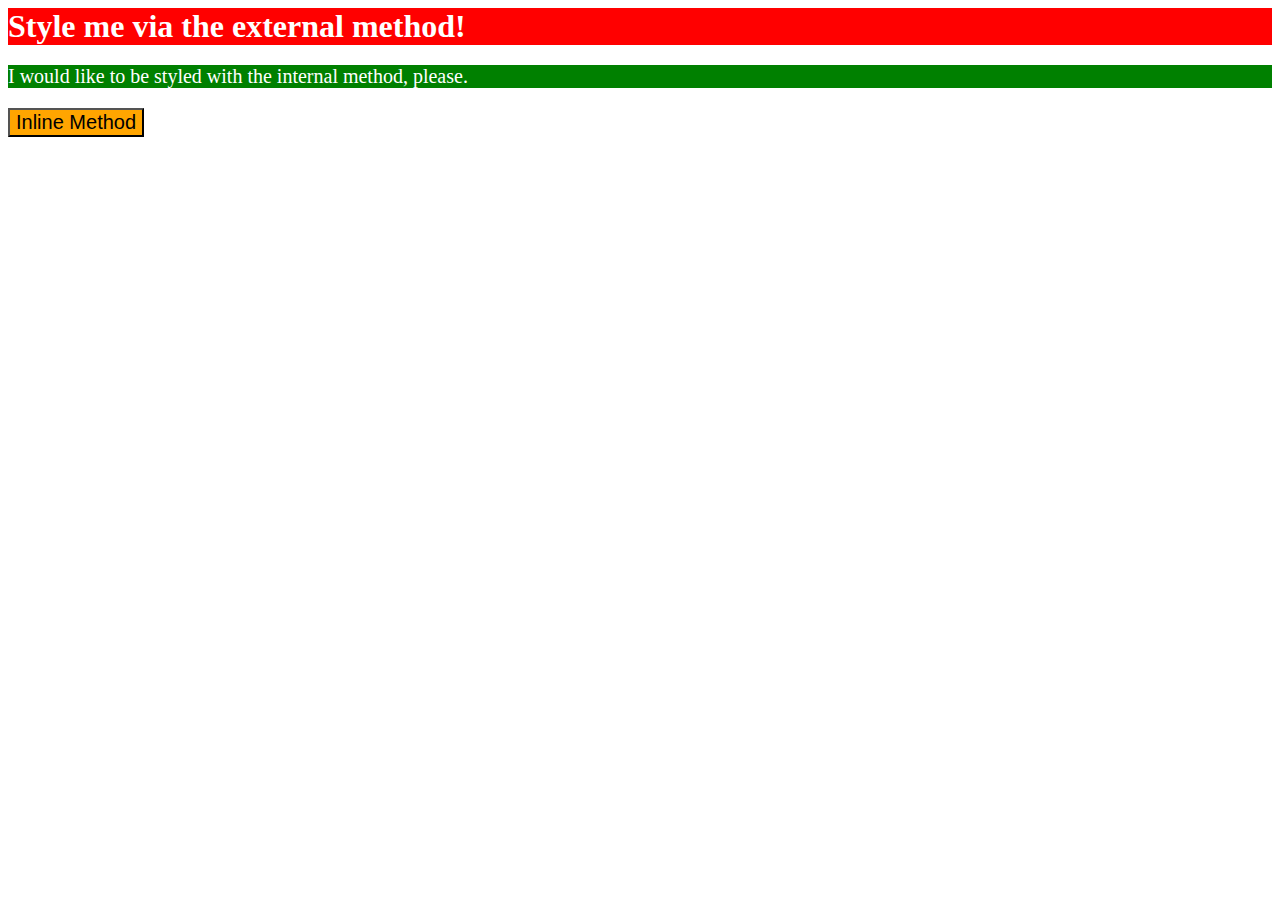
<file: foundations/01-css-methods/index.html>
<!DOCTYPE html>
<html lang="en">
  <head>
    <meta charset="UTF-8">
    <meta http-equiv="X-UA-Compatible" content="IE=edge">
    <meta name="viewport" content="width=device-width, initial-scale=1.0">
    <title>Methods for Adding CSS</title>
    <link href="./style.css" rel="stylesheet"/>
    <style>
      p {
      color:white;
      background-color: green;
      font-size:20px;
      }
    </style>
  </head>
  <body>
    <div>Style me via the external method!</div>
    <p>I would like to be styled with the internal method, please.</p>
    <button style="color:black; background-color:orange;font-size:20px;"">Inline Method</button>
  </body>
</html>
</file>
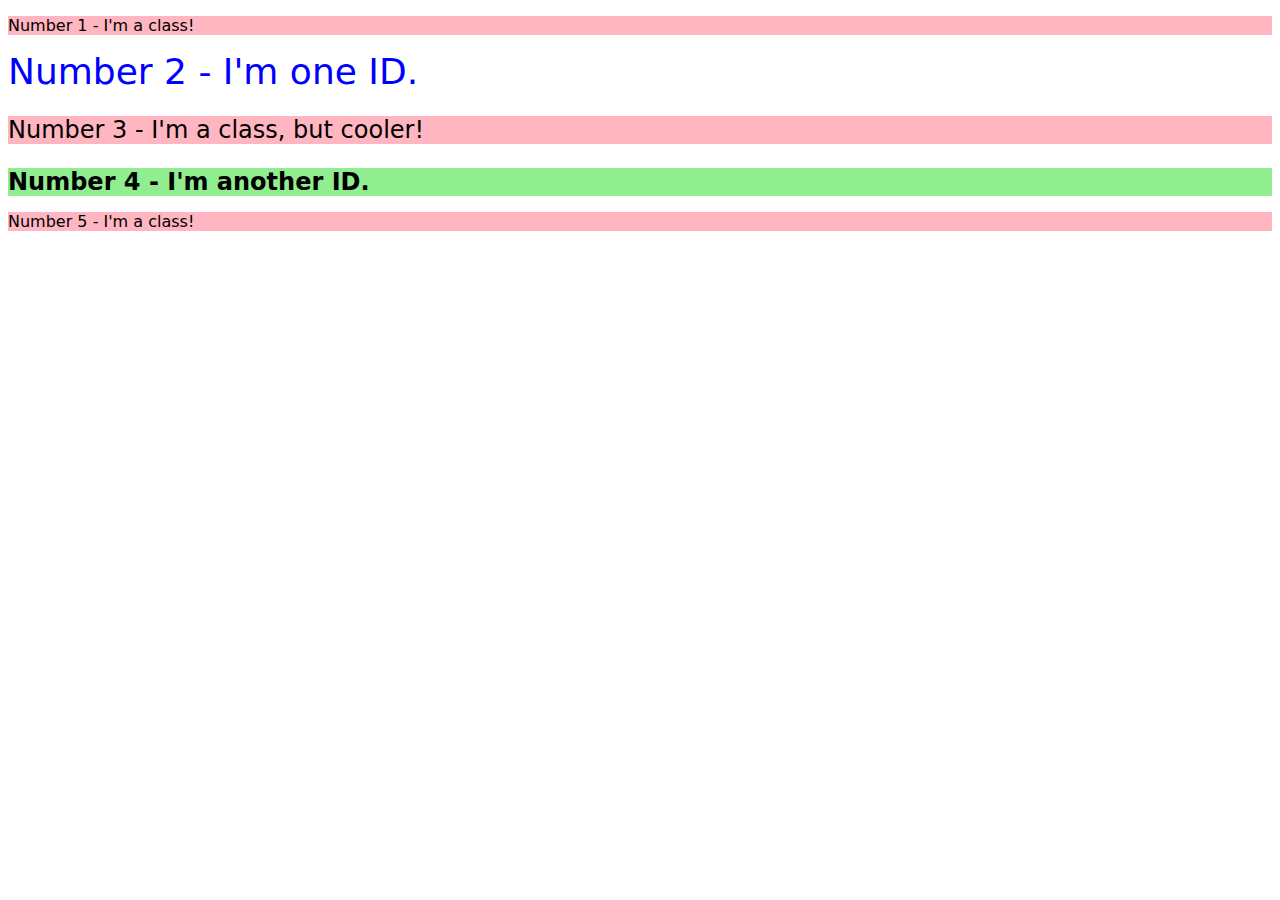
<file: foundations/02-class-id-selectors/index.html>
<!DOCTYPE html>
<html lang="en">
  <head>
    <meta charset="UTF-8">
    <meta http-equiv="X-UA-Compatible" content="IE=edge">
    <meta name="viewport" content="width=device-width, initial-scale=1.0">
    <title>Class and ID Selectors</title>
    <link rel="stylesheet" href="style.css">
  </head>
  <body>
    <p class="main">Number 1 - I'm a class!</p>
    <div id="num2">Number 2 - I'm one ID.</div>
    <p class="main big" >Number 3 - I'm a class, but cooler!</p>
    <div id="num4">Number 4 - I'm another ID.</div>
    <p class="main">Number 5 - I'm a class!</p>
  </body>
</html>
</file>
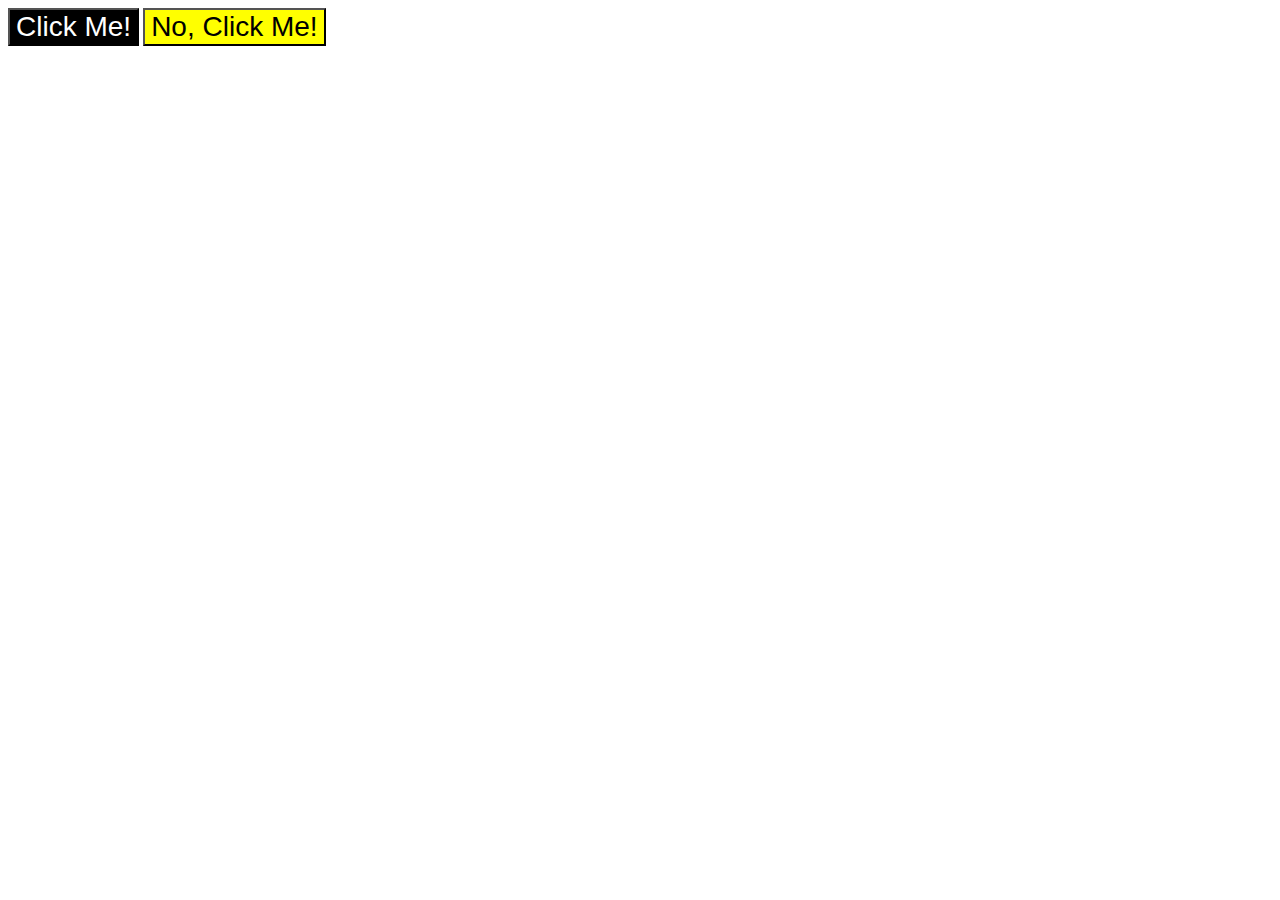
<file: foundations/03-grouping-selectors/index.html>
<!DOCTYPE html>
<html lang="en">
  <head>
    <meta charset="UTF-8">
    <meta http-equiv="X-UA-Compatible" content="IE=edge">
    <meta name="viewport" content="width=device-width, initial-scale=1.0">
    <title>Grouping Selectors</title>
    <link rel="stylesheet" href="style.css">
  </head>
  <body>
    <button class="m1">Click Me!</button>
    <button class="m2">No, Click Me!</button>
  </body>
</html>
</file>
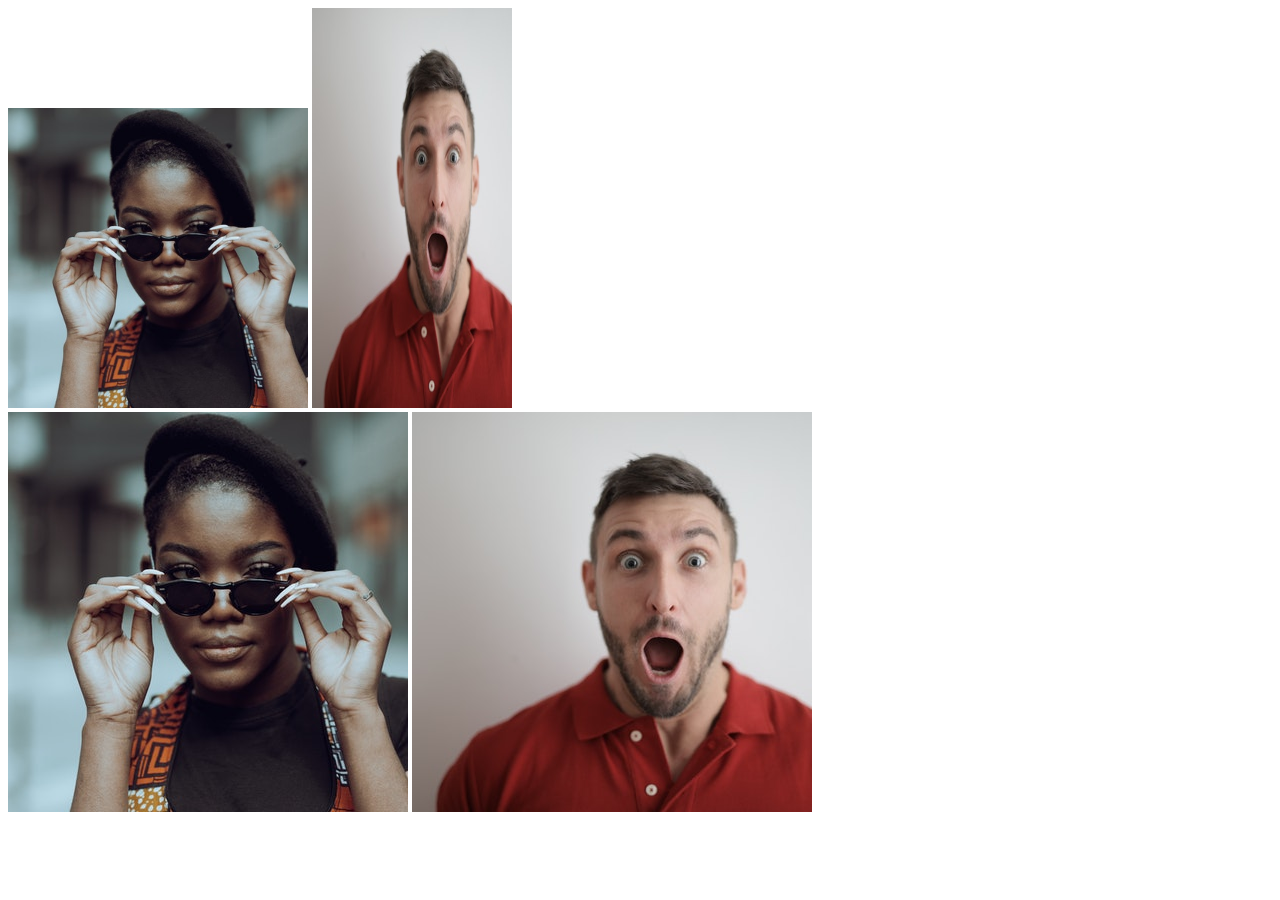
<file: foundations/04-chaining-selectors/index.html>
<!DOCTYPE html>
<html lang="en">
  <head>
    <meta charset="UTF-8">
    <meta http-equiv="X-UA-Compatible" content="IE=edge">
    <meta name="viewport" content="width=device-width, initial-scale=1.0">
    <title>Chaining Selectors</title>
    <link rel="stylesheet" href="style.css">
  </head>
  <body>
    <!-- Check image source path. Review Foundations lesson - Links and Images -->
    <!-- Use the classes BELOW this line -->
    <div>
      <img class="avatar proportioned" src="image/pexels-katho-mutodo-8434791.jpg" alt="Woman with glasses">
      <img class="avatar distorted" src="image/pexels-andrea-piacquadio-3777931.jpg" alt="Man with surprised expression">
    </div>
    <!-- Use the classes ABOVE this line -->
    <div>
      <img class="original proportioned" src="image/pexels-katho-mutodo-8434791.jpg" alt="Woman with glasses">
      <img class="original distorted" src="image/pexels-andrea-piacquadio-3777931.jpg" alt="Man with surprised expression">
    </div>
  </body>
</html>
</file>
<file: foundations/01-css-methods/style.css>
div{
    color:white;
    background-color: red;
    font-size: 32px;
    font-weight: bold;
    
}
</file>
<file: foundations/02-class-id-selectors/style.css>
*{
    font-family: Verdana,'DejaVu sans',sans-serif;
   }
   
   .main{
        background-color: lightpink;
        /* font-family: Verdana,'DejaVu sans',sans-serif; */
    }
    #num2{
        color:blue;
        font-size: 36px;
    }
    #num4{
        background-color: lightgreen;
        font-size:24px;
        font-weight:bold;
    }
    .main.big{
        font-size:24px;
    }
</file>
<file: foundations/03-grouping-selectors/style.css>
.m1{
    background-color:black;
    color: white;
}
.m2{
    background-color: yellow;
    color: black;
}
.m1,.m2{
    font-size:28px;
    font-family: Helvetica,'Times New Roman',sans-serif;  
}
</file>
<file: foundations/04-chaining-selectors/style.css>
/* Add CSS Styling */
.avatar.proportioned{
    width:300px;
    height: auto;
   
}
.avatar.distorted{
    width:200px;
    height: 400px;
    
}
</file>
